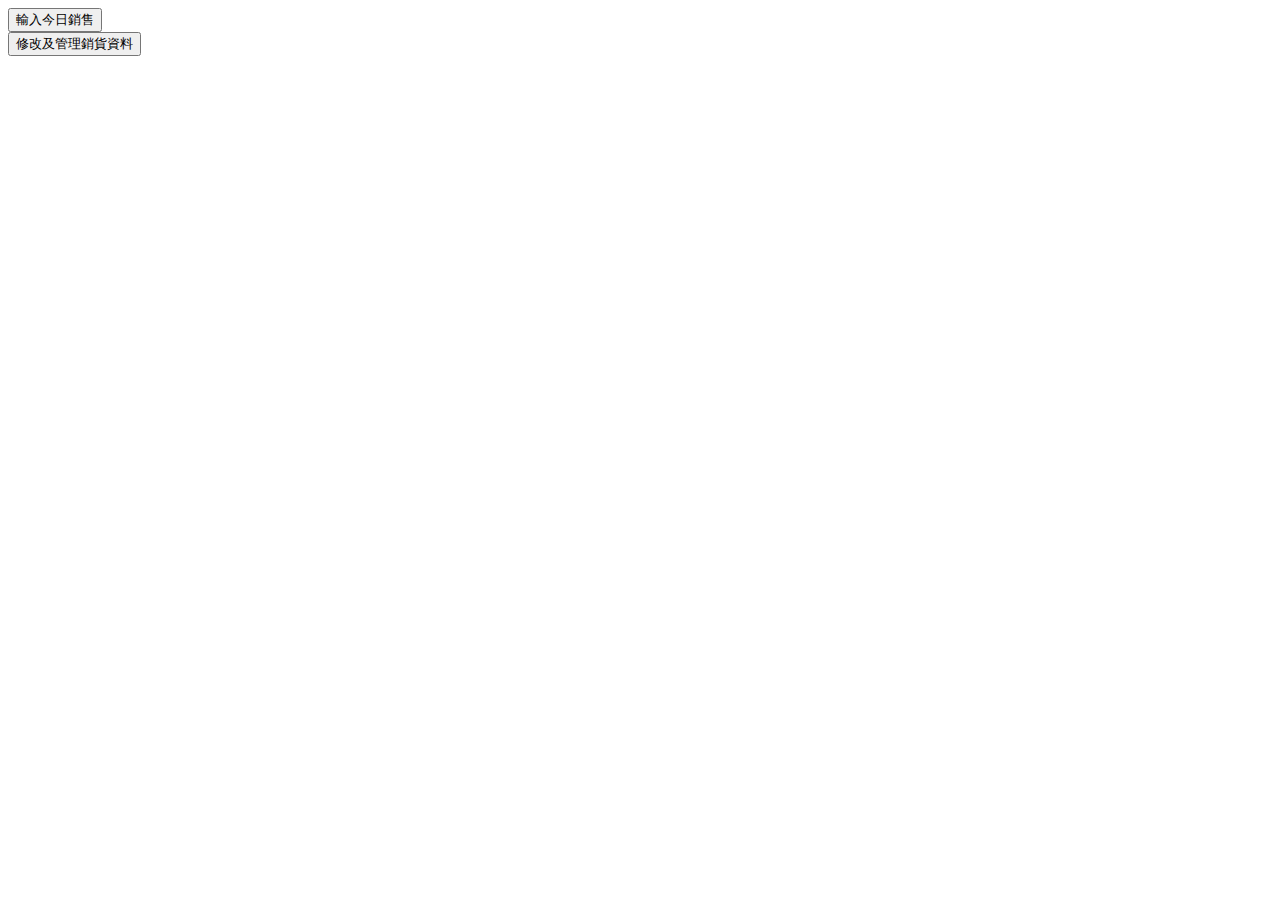
<file: templates/index.html>
<!DOCTYPE html>
<html lang="en">
<head>
    <meta charset="UTF-8">
    <meta http-equiv="X-UA-Compatible" content="IE=edge">
    <meta name="viewport" content="width=device-width, initial-scale=1.0">
    <title>銷貨管理系統</title>
</head>
<body>
    <form action="/tosen">
        <button>輸入今日銷售</button>
    </form>
    <form action="/finditem">
        <button>修改及管理銷貨資料</button>
    </form>
</body>
</html>
</file>
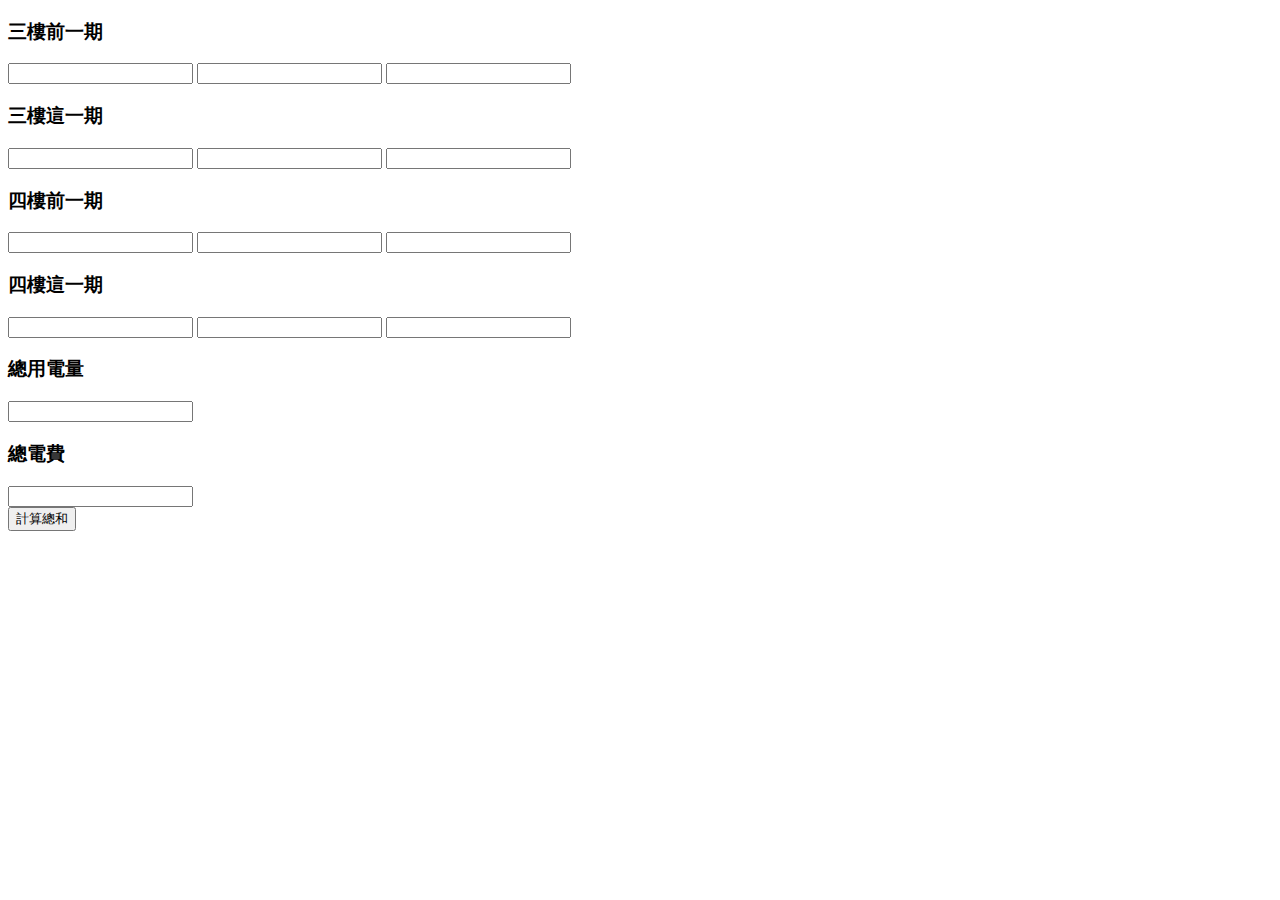
<file: elecalcute.html>
<!DOCTYPE html>
<html lang="en">
<head>
    <meta charset="UTF-8">
    <meta http-equiv="X-UA-Compatible" content="IE=edge">
    <meta name="viewport" content="width=device-width, initial-scale=1.0">
    <title>電費計算網頁</title>
</head>
<body>
    <div id="third">
    <h3>三樓前一期</h3>
    <input type="number" class="prethird">
    <input type="number" class="prethird">
    <input type="number" class="prethird"><br>
    <h3>三樓這一期</h3>
    <input type="number" class="thisthird">
    <input type="number" class="thisthird">
    <input type="number" class="thisthird"><br>
</div>
<div id="four">
    <h3>四樓前一期</h3>
    <input type="number" class="prefourth">
    <input type="number" class="prefourth">
    <input type="number" class="prefourth"><br>
    <h3>四樓這一期</h3>
    <input type="number" class="thisfourth">
    <input type="number" class="thisfourth">
    <input type="number" class="thisfourth"><br>
</div>
<div id="howMuch">
    <h3>總用電量</h3>
    <input type="number" class="totalEle">
    <h3>總電費</h3>
    <input type="number" class="totalMoney">
</div>
    <button id="sum">計算總和</button>
    <div id="showSumThird"></div>
    <div id="showSumFourth"></div>
    
    <script src="./app.js"></script>
    
        
    
    
</body>
</html>
</file>
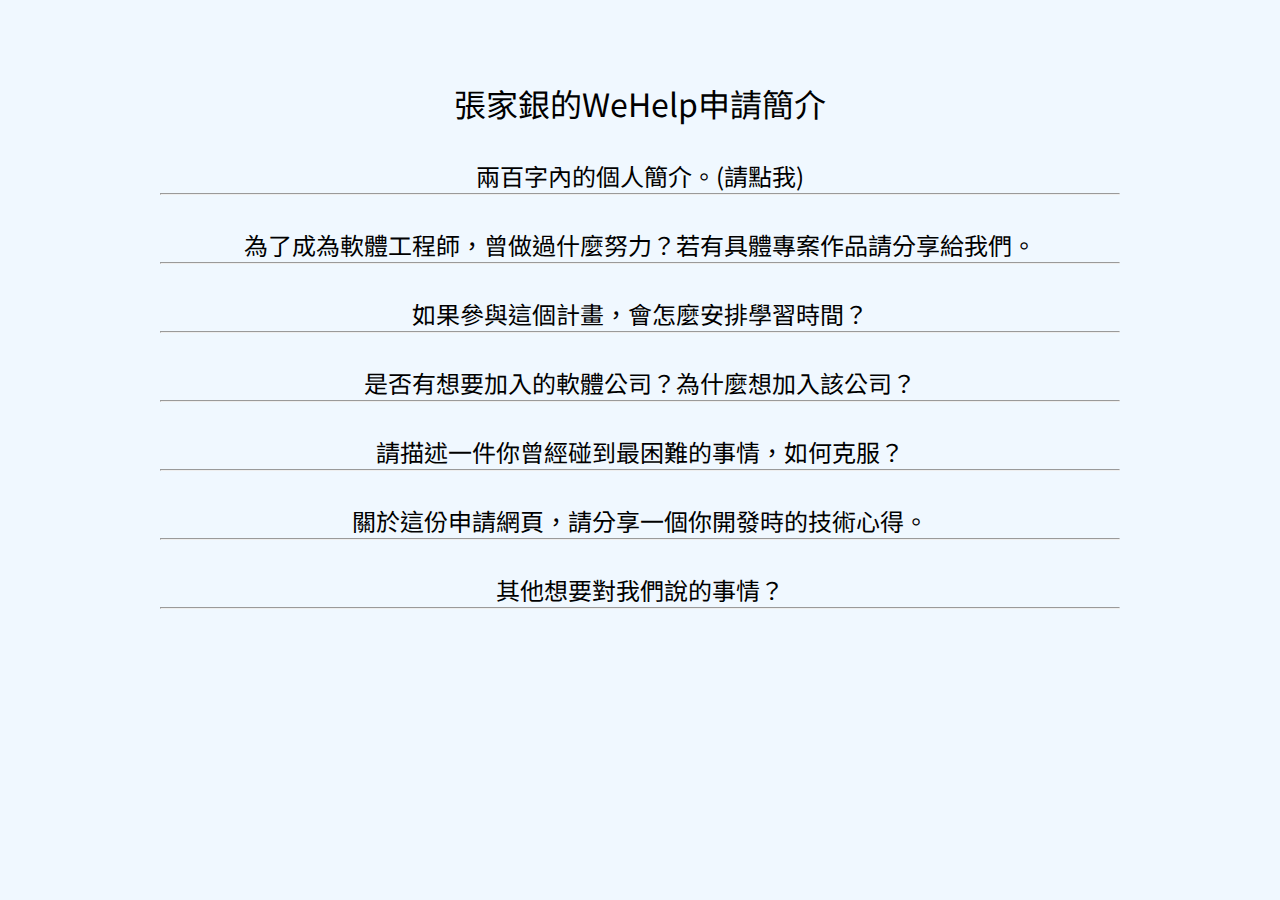
<file: intro/intro.html>
<!DOCTYPE html>
<html lang="en">
<head>
    <meta charset="UTF-8">
    <meta http-equiv="X-UA-Compatible" content="IE=edge">
    <meta name="viewport" content="width=device-width, initial-scale=1.0">
    <title>張家銀的個人網頁</title>
    <link rel="preconnect" href="https://fonts.googleapis.com">
<link rel="preconnect" href="https://fonts.gstatic.com" crossorigin>
<link href="https://fonts.googleapis.com/css2?family=Noto+Sans+TC&display=swap" rel="stylesheet">
<link rel="stylesheet" href="./style/style.css">

</head>
<body style="background-color:aliceblue">
    <header>
        <h1>張家銀的WeHelp申請簡介</h1>
    </header>
    <section>
        
    <div>
    <h2 class="topic">兩百字內的個人簡介。(請點我)</h2>
    <hr>
    <p class="inner"  style="display: none;">
        您好,我叫做張家銀,我是台中人目前也任職於台中市
        ,畢業於國立台中科技大學保險金融管理學系,</br>
        雖然不是資工相關科系畢業,但在學期間有接觸過一點點網頁前端,但只是用dreamweaver做的簡易網站</br>
        ,也有一些擷取保單資料並放進excel做資料連結的經驗,是一個很有趣的體驗</br>
        現在則是因為自我人生規劃的原因想要轉職成為工程師,並希望能夠學到專業知識以及累積經驗,實現理想中的生活。
    </p>
</div>
<div>
    <h2 class="topic">為了成為軟體工程師，曾做過什麼努力？若有具體專案作品請分享給我們。</h2>
    <hr>
    <p class="inner"  style="display: none;">
        為了成為軟體工程師我有在網路上看了許多關於前端的文章,也有去圖書館借書來看,但是我覺得效果甚微,<br>
        所以我在大約兩年前看完這些文章後先行暫停,但由於這一年來轉職念頭越來越強烈,所以才於年後跟當工程師的學長諮詢過。<br>
        確立了想要成為後端甚至是全端工程師,才開始看了澎澎的youtube課程,也有加入會員觀看學習相關資料,<br>
        也會在課程練習中自由發想相關練習,也有到leetcode練習,不過相當不理想,就現階段的我還是太過困難了點。<br>
        具體作品目前沒有,但有想要替目前的工作開發一個銷貨管理系統的app,但並不是很複雜的內容,只是一些基本管理。<br>
        還會從試著做一些簡單的程式開始練習。

    </p>
</div>
<div>
    <h2 class="topic">如果參與這個計畫，會怎麼安排學習時間？</h2>
    <hr>
    <p class="inner"  style="display: none;">
        如果真的能夠有榮幸參與這個計劃,我會將工作之餘的時間拿來練習作業,以及利用上班的空檔來學習,<br>
        目前一天至少可以用4-6小時來學習,如果有更多空閒時間會再投入學習<br>
        因為我的工作雖然工時長但並不是每分每秒都在工作,所以我會將空檔時間盡可能用來學習新知識,<br>
        並且將中間遇到的問題彙整,再跟老師討論相關的解決方法。
    </p>
</div>
<div>
    <h2 class="topic">是否有想要加入的軟體公司？為什麼想加入該公司？</h2>
    <hr>
    <p class="inner"  style="display: none;">
        這個問題其實我目前沒有想過,因為我接觸的都還只是初階的階段,我想等到我能有獨當一面的能力後再來挑選公司,<br>
        而且我認為如果我想進某間軟體公司,會容易把未來的道路給限縮的太狹窄,所以我想等到足夠強大的時候再來思考這問題
    </p>
</div>
<div>
    <h2 class="topic">請描述一件你曾經碰到最困難的事情，如何克服？</h2>
    <hr>
    <p class="inner"  style="display: none;">
        我認為到目前為止最困難的是挑戰leetcode,因為以前的學習都是有老師先將程式打出來,然後我再依樣畫葫蘆去練習或修改,<br>
        但是一到leetcode腦袋則是完全當機的狀況,完全不知道如何下手。所以我後來就是先去看其他人寫的程式碼,然後盡量去理解當中的邏輯概念<br>
        後來也知道了要先去思考該怎麼來,一步一步做,雖然還是沒辦法獨立解題但至少都能夠有一個開端,但都是暴力破解比較多。

    </p>
</div>
<div>
    <h2 class="topic">關於這份申請網頁，請分享一個你開發時的技術心得。</h2>
    <hr>
    <p class="inner"  style="display: none;">
        在做這個網站的時候,原本只是很普通的一個網站,但是我最近這陣子也有在學習js,所以說我增加了一些能力所及可以做的效果<br>
        像是內文的收合,使用了eventListener等功能,以及做了一些css的動畫
    </p>
</div>
<div>
    <h2 class="topic">其他想要對我們說的事情？</h2>
    <hr>
    <p class="inner"  style="display: none;">
        各位wehelp的老師好,不知道我的申請資料有沒有符合各位的條件,之所以會來參加此次課程是因為我發現我的學習方法是需要透過導師來引導,<br>
        自學的效果對我來說相當有限,而且我身邊沒有多少工程師朋友能夠交流或詢問問題,所以我很希望能夠參加此次培訓課程,學習另一份專業技能,<br>
        另外我想跟彭彭老師說,謝謝您拍的youtube影片,因為老師講解的相當清楚,讓我吸收理解的很輕鬆,也是因為老師讓我對轉職燃起一線希望<br>
        可以的話我真的很想跟著彭彭老師以及各位學習更多,在這領域深耕下去,以上就是我想說的話,謝謝各位寶貴的時間。
    </p>
</div>
</section>
<footer></footer>
    <script src="./app.js">
        
    </script>
</body>
</html>
</file>
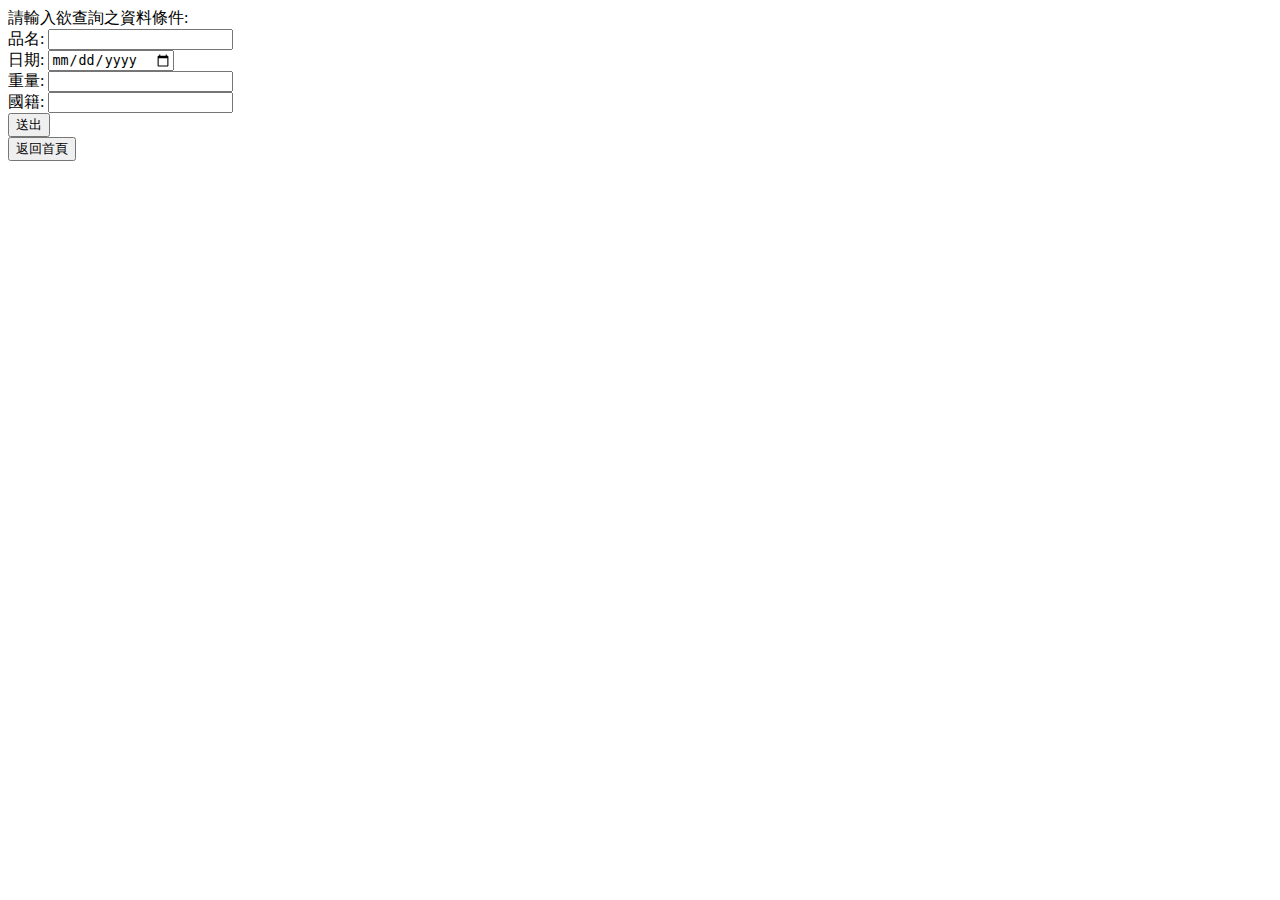
<file: templates/findrecord.html>
<!DOCTYPE html>
<html lang="en">
<head>
    <meta charset="UTF-8">
    <meta http-equiv="X-UA-Compatible" content="IE=edge">
    <meta name="viewport" content="width=device-width, initial-scale=1.0">
    <title>修改及查詢資料</title>
</head>
<body>
    <div>
        請輸入欲查詢之資料條件:
    </div>
    <form action="/find" method="POST">
        品名: <input type="text" name="name"></br>
        日期: <input type="date" name="date"></br>
        重量: <input type="text" name="weight"></br>
        國籍: <input type="text" list="typelist" name="country">
                <datalist id="typelist">
                    <option>越南</option>
                    <option>菲律賓</option>
                    <option>泰國</option>
                    <option>台灣</option>
                    <option>其他:</option>
                    
                </datalist>
    </br>
        <button>送出</button>
    </form>
    <form action="/">
        <button>
            返回首頁
        </button>
    </form>
</body>
</html>
</file>
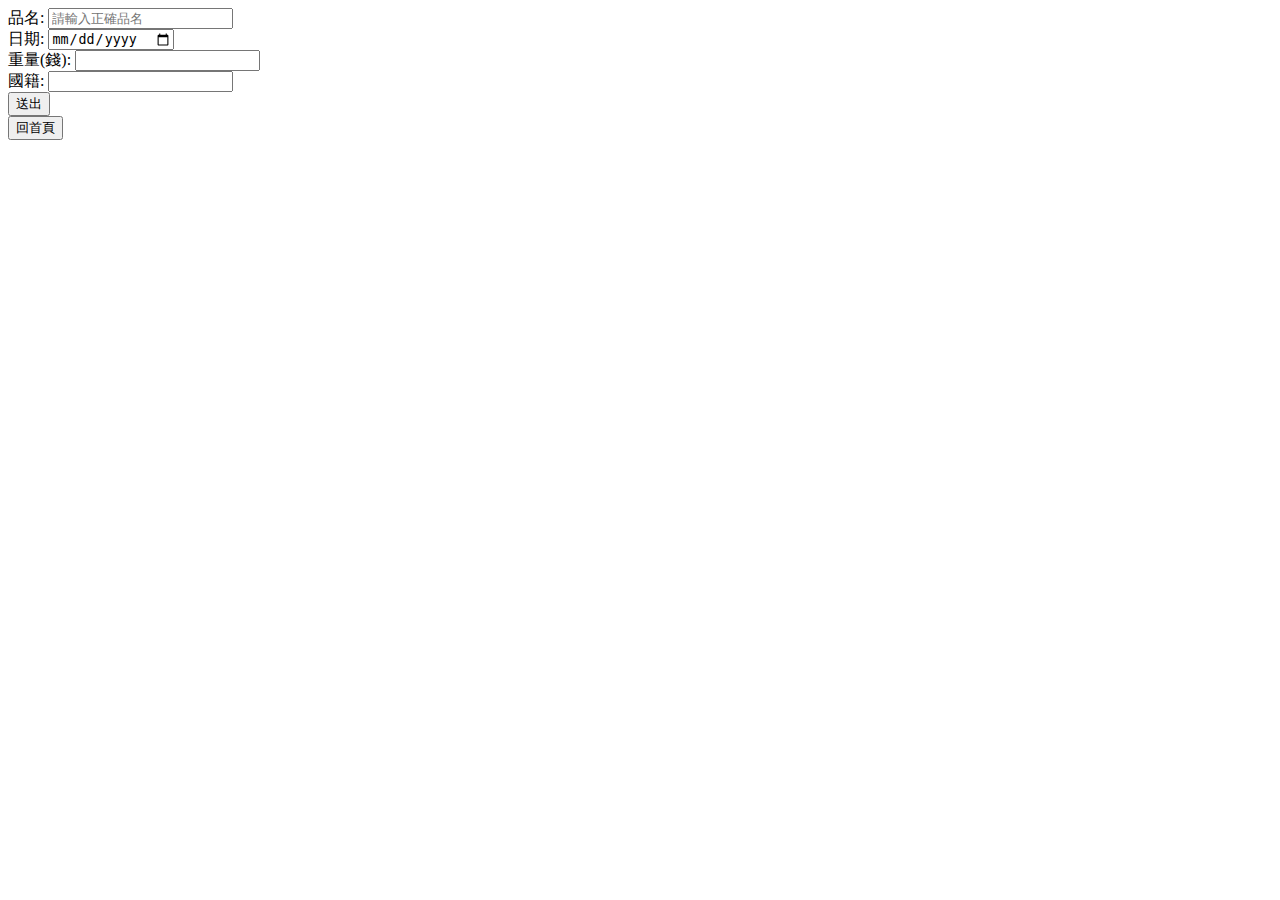
<file: templates/sendinfo.html>
<!DOCTYPE html>
<html lang="en">
<head>
    <meta charset="UTF-8">
    <meta http-equiv="X-UA-Compatible" content="IE=edge">
    <meta name="viewport" content="width=device-width, initial-scale=1.0">
    <title>Document</title>
</head>
<body>
    <form action="/send" method="POST">
        
        品名: <input type="name" name="name" placeholder="請輸入正確品名"></br>
        日期: <input type="date" name="date"></br>
        重量(錢): <input type="text" name="weight"></br>
        國籍: <input type="text" list="typelist" name="country">
                <datalist id="typelist">
                    <option>越南</option>
                    <option>菲律賓</option>
                    <option>泰國</option>
                    <option>台灣</option>
                    <option>其他:</option>
                    
                </datalist>
    </br>
        <button>送出</button>
    </form>
    <form action="/">
        <button>
            回首頁
        </button>
    </form>
</body>
</html>
</file>
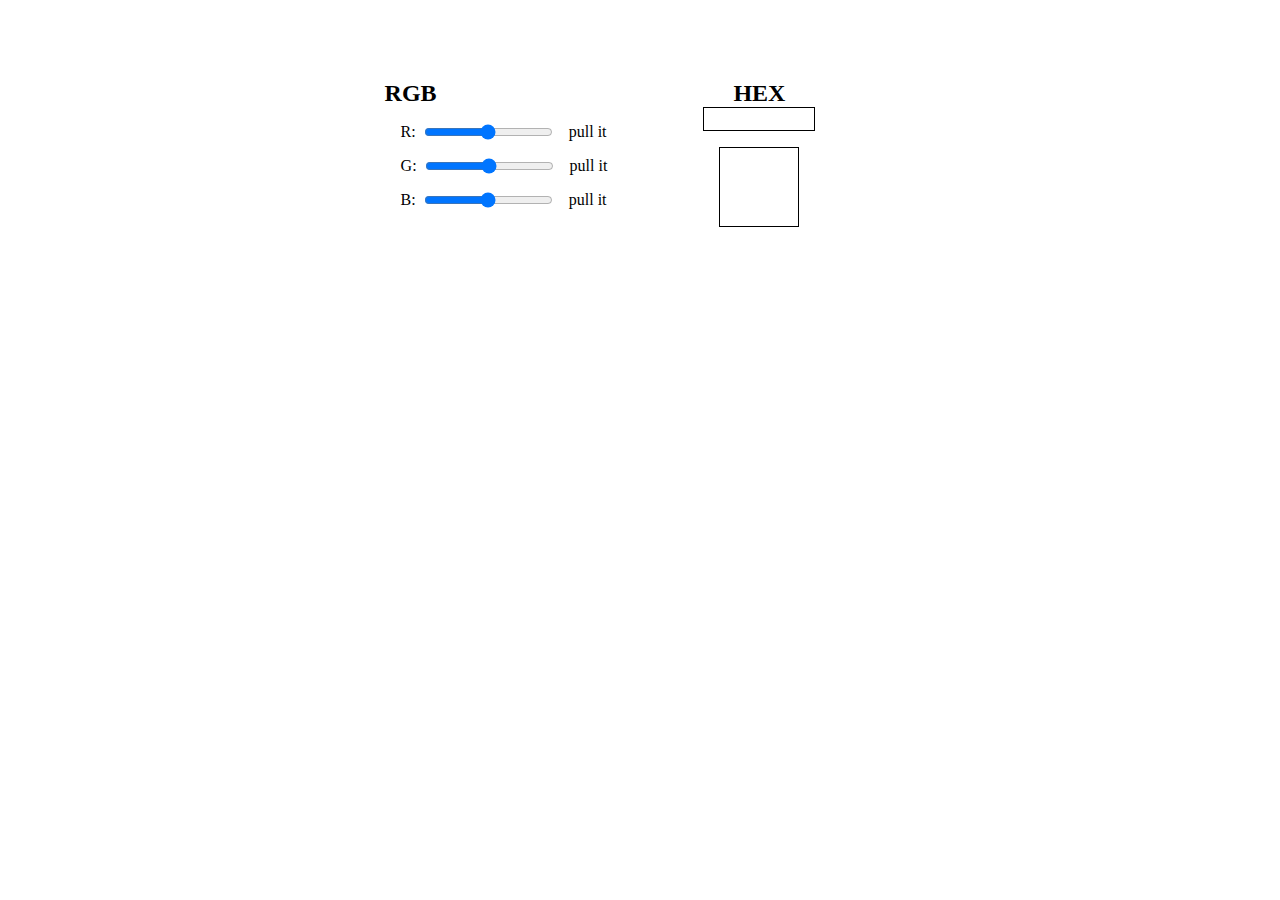
<file: 滑動更改顏色/inputrange.html>
<!DOCTYPE html>
<html lang="en">
  <head>
    <meta charset="UTF-8" />
    <meta http-equiv="X-UA-Compatible" content="IE=edge" />
    <meta name="viewport" content="width=device-width, initial-scale=1.0" />
    <title>Document</title>
    <link rel="stylesheet" href="./style/style.css" />
  </head>
  <body>
    
    <div class="sliders">
      <h2>RGB</h2>
      <div class="slider">
      R:<input type="range" min="0" max="255" step="1" class="red">
      <div class="red_number">pull it</div>
      </div>
      <div class="slider">
        G:<input type="range" min="0" max="255" step="1" class="green">
        <div class="green_number">pull it</div>
        </div>
        <div class="slider">
          B:<input type="range" min="0" max="255" step="1" class="blue">
          <div class="blue_number">pull it</div>
          </div>
    </div>
    <div class="hex">
        <h2>HEX</h2>
        <div class="hex_num"></div>
        <div class="hex_color"></div>
    </div>
    <script src="./app.js"></script>
  </body>
</html>
</file>
<file: intro/style/style.css>
* {
  margin: 0;
  padding: 0;
  box-sizing: border-box;
}

h1, h2, p {
  font-family: "Noto Sans TC", sans-serif;
  font-weight: normal;
  text-align: center;
}

p {
  font-size: 1.2rem;
}

body header {
  animation: intoWeb 2.8s ease-in;
}
body header h1 {
  padding-top: 5rem;
}
body section {
  animation: intoWeb 4s ease-in;
  padding: 0rem 10rem;
}
body section div {
  padding-top: 2rem;
}
body section div .topic {
  text-align: center;
  cursor: pointer;
}
body section div .topic:hover {
  transform: scale(1.1);
  transition: all 0.5s ease;
}
body section div .inner {
  padding-top: 1.5rem;
  text-align: center;
}
body .close {
  transform: scale(0);
  transition: all 1.5s ease;
}

@keyframes showUp {
  from {
    transform: scale(0);
  }
  to {
    transform: scale(1);
  }
}
@keyframes intoWeb {
  from {
    opacity: 0;
  }
  to {
    opacity: 1;
  }
}/*# sourceMappingURL=style.css.map */
</file>
<file: 滑動更改顏色/style/style.css>
* {
  padding: 0;
  margin: 0;
  box-sizing: border-box;
}

body {
  display: flex;
  width: 60%;
  margin: 5rem auto;
  justify-content: center;
}
body .rgb, body .hex {
  text-align: center;
  margin: 0 5rem;
}
body .sliders input {
  margin-left: 0.5rem;
}
body .sliders .slider {
  display: flex;
  margin: 1rem;
}
body .sliders .slider div {
  margin-left: 1rem;
}
body .hex .hex_num {
  border: 1px solid black;
  width: 7rem;
  height: 1.5rem;
}
body .hex .hex_color {
  border: 1px solid black;
  width: 5rem;
  height: 5rem;
  margin: 1rem auto;
}/*# sourceMappingURL=style.css.map */
</file>
